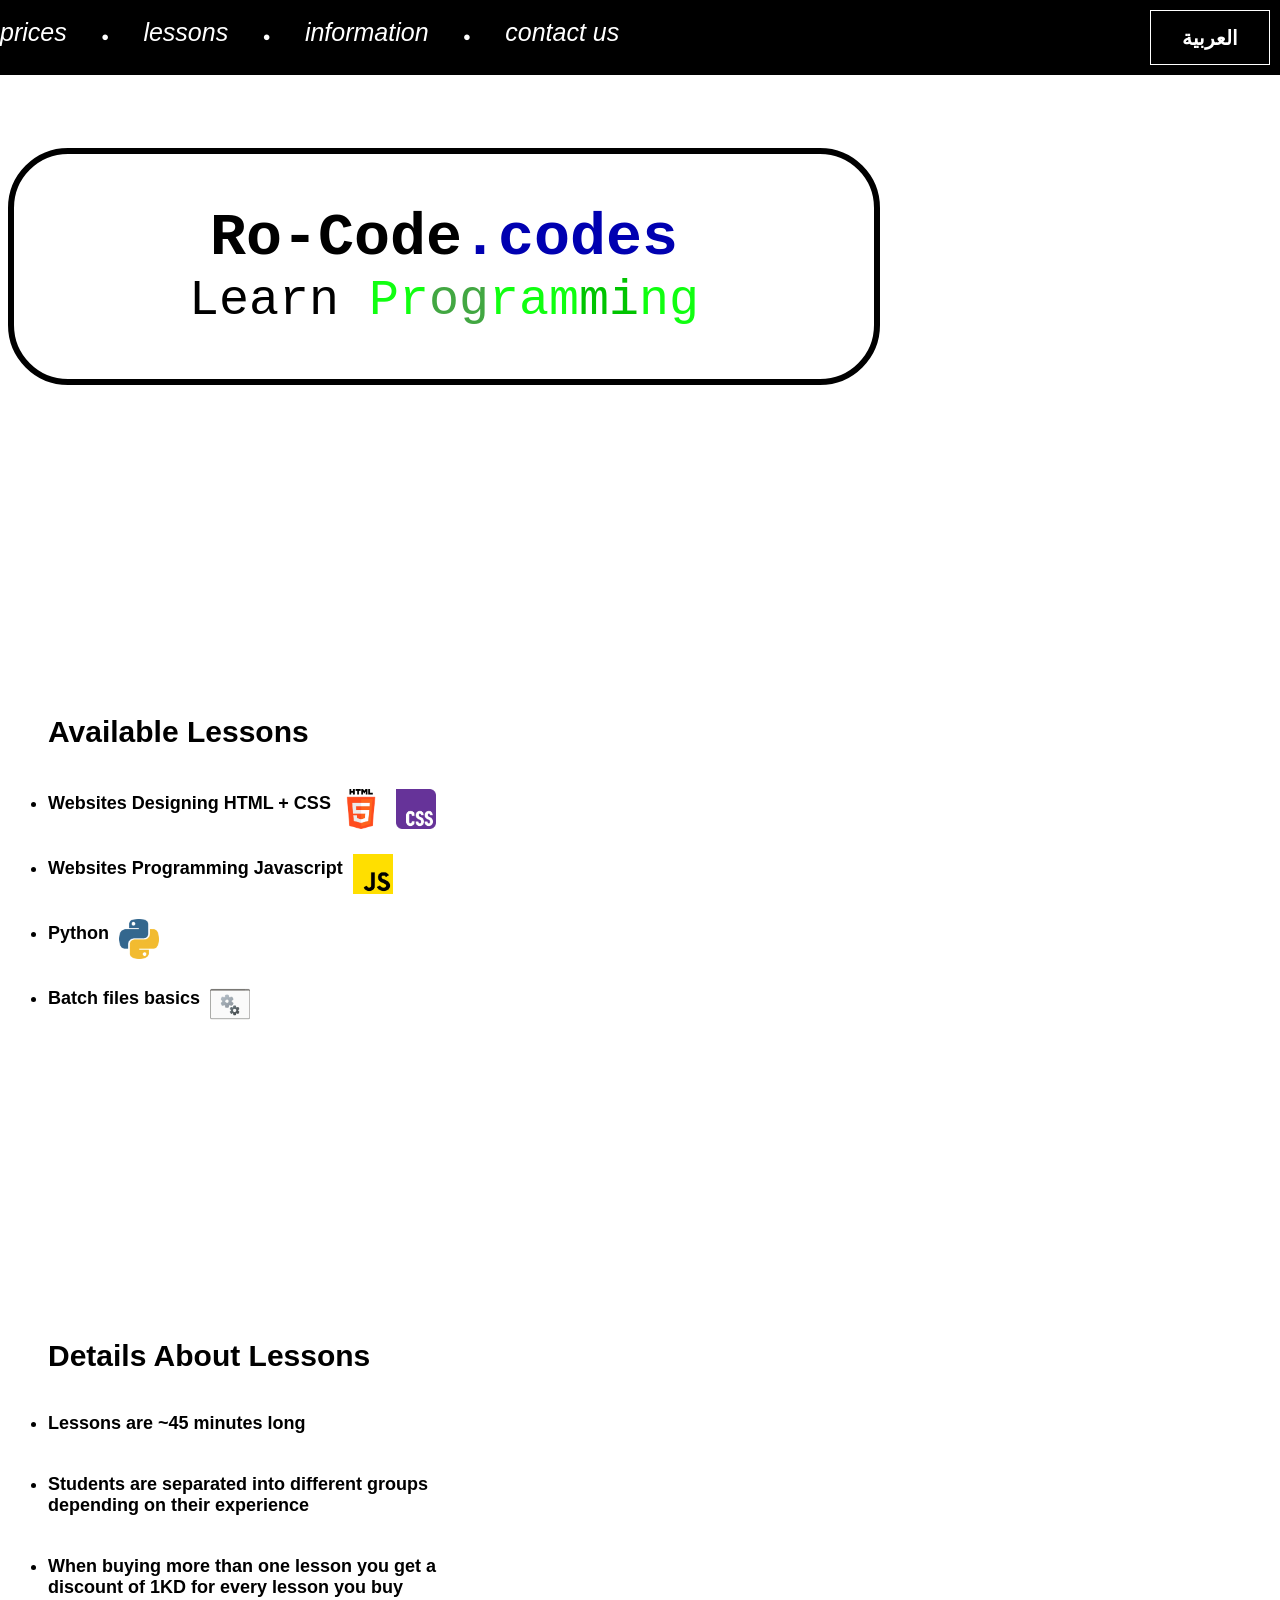
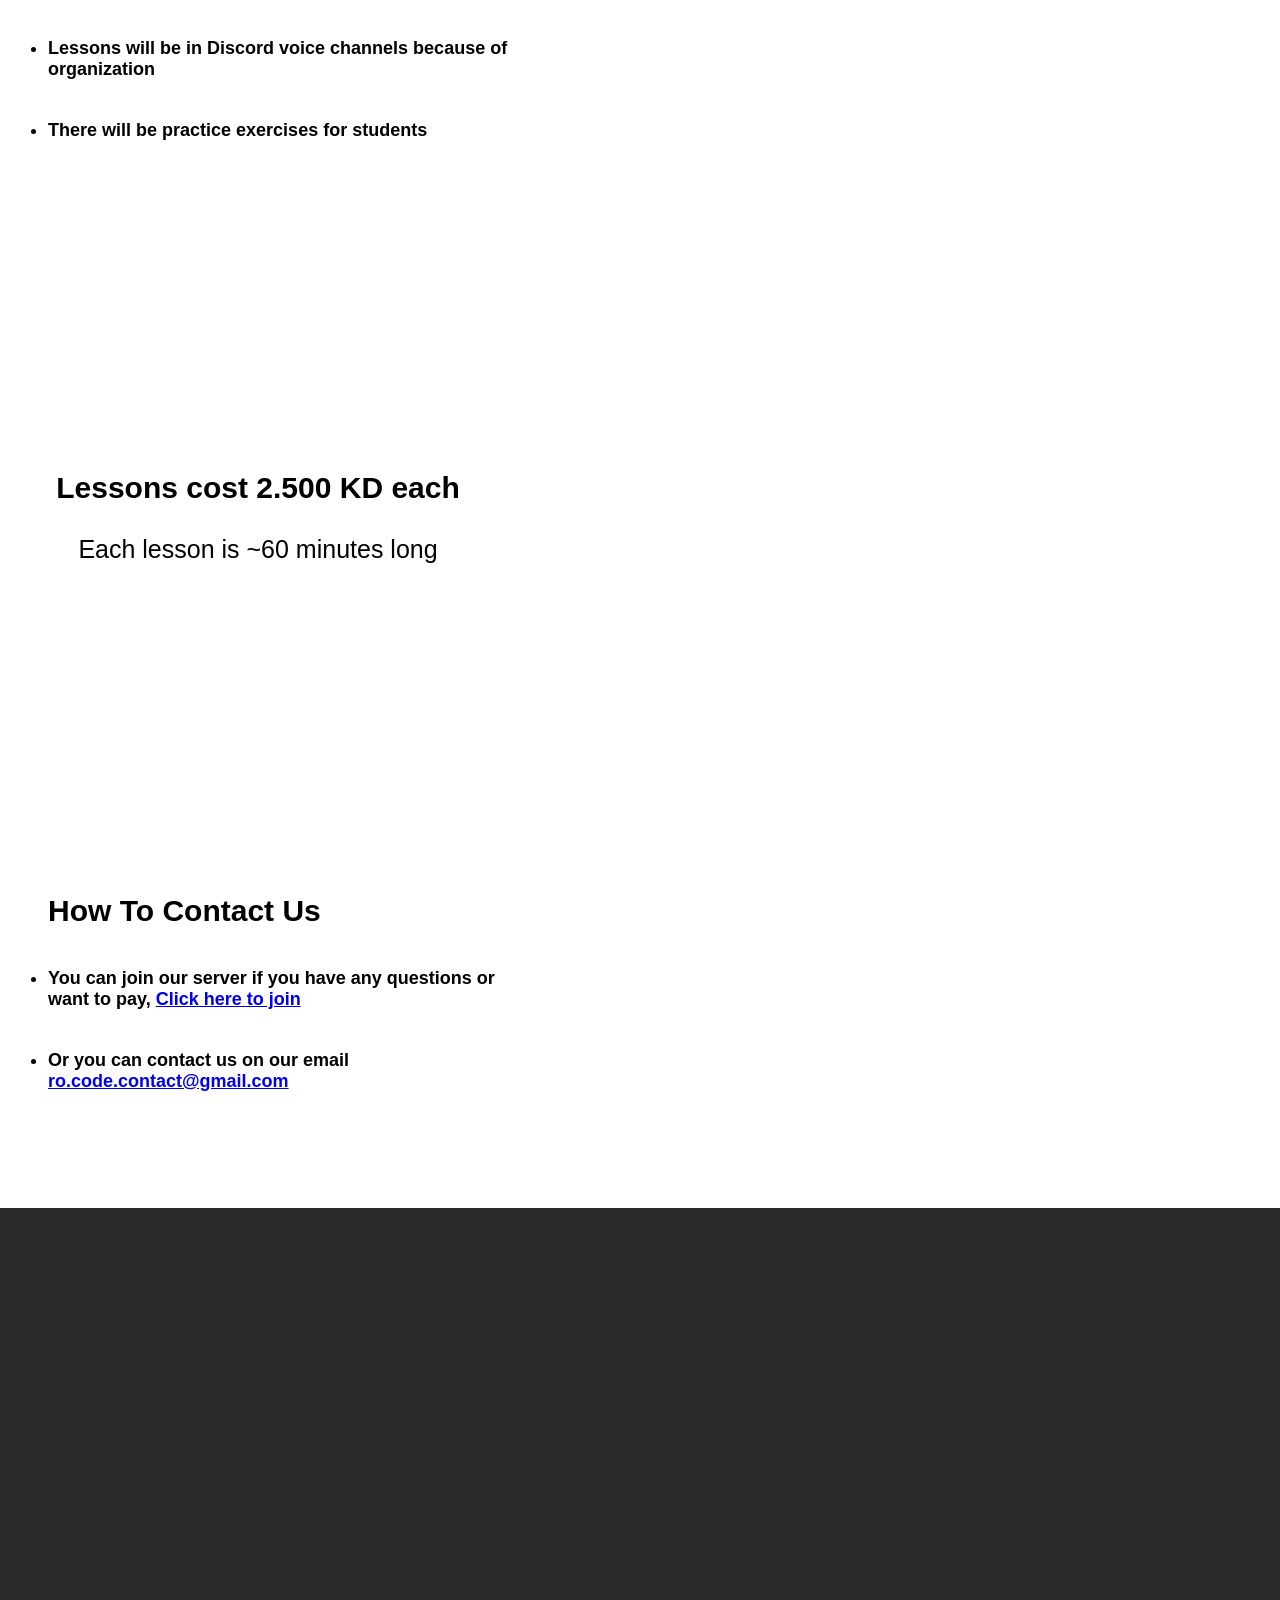
<file: index.html>
<!DOCTYPE html>
<html lang="en" dir="ltr">
  <head>
    <title></title>
    <link rel="stylesheet" href="styles.css">
    <link rel="icon" href="images/vscode.jpg">
  </head>
  <body>
    <div class="topBar">
      <button class="langButton">العربية</button>
      
      <div class="barItems">
        <br>
        <a href="#price" class="barItem barItem1"></a>
        <pre class="dots">●</pre>
        <a href="#availableLessons" class="barItem barItem2"></a>
        <pre class="dots">●</pre>
        <a href="#information" class="barItem barItem3"></a>
        <pre class="dots">●</pre>
        <a href="#contact-us" class="barItem barItem4"></a>
      </div>
    </div>

    <br><br><br><br><br>

    <pre class="welcomeMessage"><span class="BOLD">Ro-Code<span class="blue">.codes</span></span><span class="welcomeTxt"></span></pre>


    <div id="availableLessons" class="divs">
      <ul>
        <p class="ulTitle lessonsTitle"></p>

        <li class="lessons lessons1"></li>
        <li class="lessons lessons2"></li>
        <li class="lessons lessons3"></li>
        <li class="lessons lessons4"></li>
      </ul>
    </div>


    <div id="information" class="divs">
      <ul>
        <p class="ulTitle infoTitle"></p>
        <li class="info info1"></li>
        <li class="info info2"></li>
        <li class="info info3"></li>
        <li class="info info4"></li>
        <li class="info info5"></li>
      </ul>
    </div>


    <div id="price" class="divs">
      <p class="prices1"></p>
      <p class="prices2 smaller"></p>
    </div>

    
    <div id="contact-us" class="divs">
      <ul>
        <p class="ulTitle contactTitle"></p>

        <li class="contact contact1"></li>
        <li class="contact contact2"></li>
      </ul>
    </div>

    
    <footer></footer>

    <script src="lang.js"></script>
    <script src="javascript.js"></script>
  </body>
</html>
</file>
<file: styles.css>
body{
  font-family: Arial;
}
button{
  cursor: pointer;
}
button:hover, a:hover{
  filter: brightness(80%);
}
button:active, a:active{
  filter: brightness(70%);
}

footer{
  position: absolute;
  background-color: rgb(43, 43, 43);
  height: 400px;
  margin-top: 100px;
  left: 0;
  right: 0;
}


.topBar{
  position: fixed;
  width: 100%;
  height: 75px;
  background-color: black;
  left: 0;
  right: 0;
  top: 0;
}


.langButton{
  position: absolute;
  height: 55px;
  top: 10px;
  width: 120px;
  border-radius: 0;
  border: 1px solid white;
  background-color: black;
  color: white;
  font-size: 20px;
  font-weight: 900;
  font-family: Arial;
  right: 10px;
}


.barItems{
  justify-self: center;
}

.barItem{
  color: white;
  font-size: 25px;
  font-family: Arial;
  text-decoration: none;
  font-style: italic;
}
.dots{
  display: inline;
  color: white;
  margin: 0 30px;
}


.welcomeMessage{
  font-size: 50px;
  text-align: center;
  justify-self: center;
  width: 800px;
  min-width: 500px;
  padding: 50px 30px;
  border: 6px solid black;
  border-radius: 60px;
}

.green{
  color: rgb(16, 255, 16);
}
.green2{
  color: rgb(66, 167, 66);
}
.green3{
  color: rgb(0, 196, 0);
}
.blue{
  color: rgb(0, 0, 177);
}
.BOLD{
  font-weight: 900;
  font-size: 60px;
}


.divs{
  justify-self: center;
  margin-top: 250px;
  padding-top: 50px;
  width: 500px;
}
.ulTitle{
  font-size: 30px;
  font-weight: 900;
}
li{
  margin-top: 40px;
  font-size: 18px;
  font-weight: 700;
}


#price{
  text-align: center;
  font-size: 30px;
  font-weight: 900;
}
.smaller{
  font-size: 25px;
  font-weight: normal;
}


.miniImg{
  width: 40px;
  height: 40px;
  margin-bottom: -20px;
  margin-left: 5px;
  margin-right: 5px;
}
</file>
